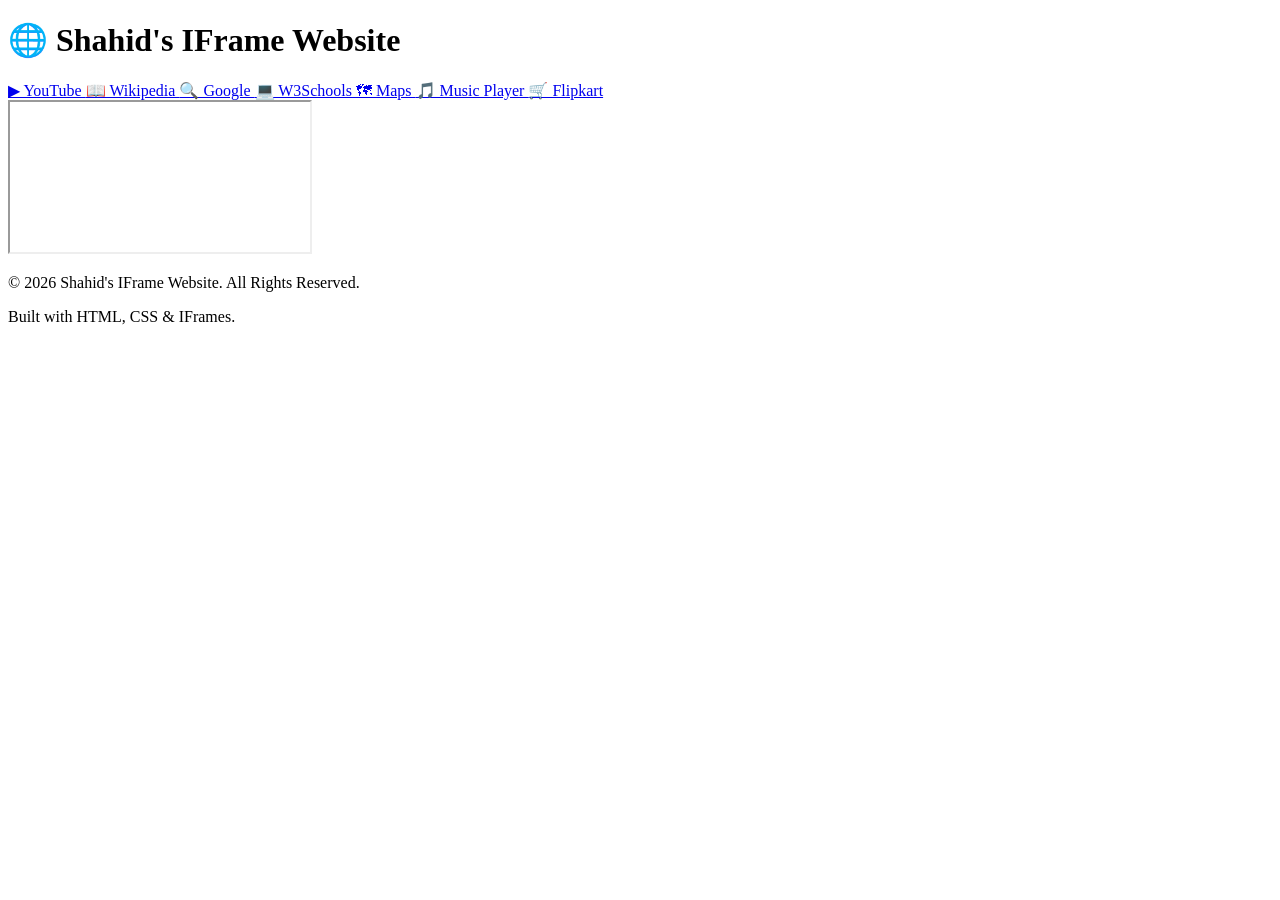
<file: index.html>
<!DOCTYPE html>
<html lang="en">
<head>
    <meta charset="UTF-8">
    <meta name="viewport" content="width=device-width, initial-scale=1.0">
    <title>Shahid's IFrame Website</title>
</head>

<body>

    <div class="container">

        <h1>🌐 Shahid's IFrame Website</h1>

        <div class="links">

            <a href="https://www.youtube.com/embed/FttSajhS3dU" target="web_window">
                ▶ YouTube
            </a>

            <a href="https://www.wikipedia.org" target="web_window">
                📖 Wikipedia
            </a>

            <a href="https://www.google.com" target="web_window">
                🔍 Google
            </a>

            <a href="https://www.w3schools.com" target="web_window">
                💻 W3Schools
            </a>

            <a href="https://www.google.com/maps/embed" target="web_window">
                🗺 Maps
            </a>

            <a href="https://music-player-virid-two-80.vercel.app/" target="web_window">
                🎵 Music Player
            </a>

            <a href="https://www.flipkart.com" target="web_window">
                🛒 Flipkart
            </a>

        </div>

        <iframe
            name="web_window"
            src="https://www.youtube.com/embed/FttSajhS3dU">
        </iframe>

    </div>

    <footer>
        <p>&copy; 2026 Shahid's IFrame Website. All Rights Reserved.</p>
        <p>Built with HTML, CSS & IFrames.</p>
    </footer>

</body>
</html>
</file>
